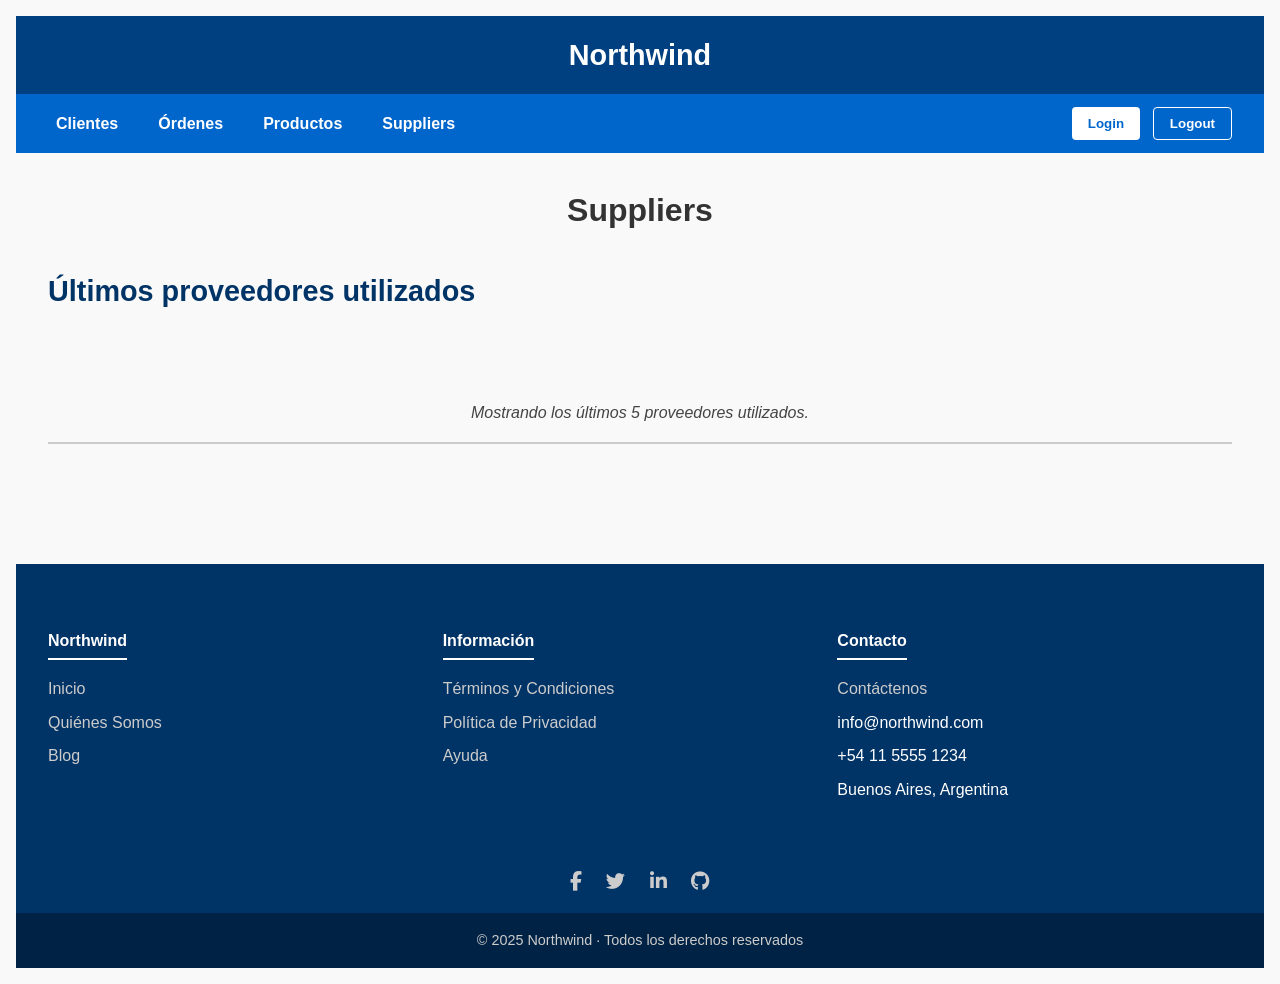
<file: Frontend/views/suppliers.html>
<!DOCTYPE html>
<html lang="en">

<head>
    <meta charset="UTF-8">
    <meta name="viewport" content="width=device-width, initial-scale=1.0">
    <title>Suppliers</title>
    <link rel="stylesheet" href="../css/suppliers.css">
    <link rel="stylesheet" href="https://cdnjs.cloudflare.com/ajax/libs/font-awesome/6.5.0/css/all.min.css" />

</head>

<body>
    <!-- HEADER -->
    <header>
        <div class="container">
            <div class="logo">Northwind</div>
        </div>
    </header>
    <!-- NAVBAR -->
    <nav class="navbar">
        <ul class="menu">
            <li class="dropdown">
                <a href="#">Clientes</a>
                <ul class="submenu">
                    <li><a href="customers.html">Listado</a></li>
                    <li><a href="#">Agregar Cliente</a></li>
                </ul>
            </li>
            <li class="dropdown"><a href="#">Órdenes</a>
                <ul class="submenu">
                    <li><a href="orders.html">Todas</a></li>
                    <li><a href="#">Pendientes</a></li>
                </ul>
            </li>
            <li class="dropdown">
                <a href="#">Productos</a>
                <ul class="submenu">
                    <li><a href="products.html">Inventario</a></li>
                    <li><a href="#">Categorías</a></li>
                </ul>
            </li>
            <li class="dropdown">
                <a href="#">Suppliers</a>
                <ul class="submenu">
                    <li><a href="suppliers.html">Listado</a></li>
                    <li><a href="#">Agregar Supplier</a></li>
                </ul>

            </li>
        </ul>


        <div class="auth-buttons">
            <button class="btn">Login</button>
            <button class="btn secondary">Logout</button>
        </div>
    </nav>

    <main>

        <h1>Suppliers</h1>

        <section class="recent-suppliers">
            <h2>Últimos proveedores utilizados</h2>
            <div class="carousel-container">
                <button class="carousel-btn left" aria-label="Anterior">❮</button>
                <div class="carousel-track" id="carouselTrack">
                    <!-- Aquí van los cards dinámicamente -->
                </div>
                <button class="carousel-btn right" aria-label="Siguiente">❯</button>
            </div>
            <div class="carousel-indicators">
                Mostrando los últimos 5 proveedores utilizados.
            </div>
        </seccion>



        <div class="grid-container" id="supplierGrid"></div>

        <!-- Modal oculto por defecto -->
        <div class="modal" id="supplierModal">
            <div class="modal-content">
                <span class="close">&times;</span>
                <h2>Detalles del proveedor</h2>
                <div id="modalBody"></div>
            </div>
        </div>


        <script type="module" src="../js/views/suppliers.js"></script>
    </main>

    <footer>
        <div class="footer-container">
            <div class="footer-column">
                <h4>Northwind</h4>
                <ul>
                    <li><a href="#">Inicio</a></li>
                    <li><a href="#">Quiénes Somos</a></li>
                    <li><a href="#">Blog</a></li>
                </ul>
            </div>
            <div class="footer-column">
                <h4>Información</h4>
                <ul>
                    <li><a href="#">Términos y Condiciones</a></li>
                    <li><a href="#">Política de Privacidad</a></li>
                    <li><a href="#">Ayuda</a></li>
                </ul>
            </div>
            <div class="footer-column">
                <h4>Contacto</h4>
                <ul>
                    <li><a href="#">Contáctenos</a></li>
                    <li>info@northwind.com</li>
                    <li>+54 11 5555 1234</li>
                    <li>Buenos Aires, Argentina</li>
                </ul>
            </div>
        </div>
        <div class="footer-social">
            <a href="https://facebook.com" target="_blank" aria-label="Facebook"><i class="fab fa-facebook-f"></i></a>
            <a href="https://twitter.com" target="_blank" aria-label="Twitter"><i class="fab fa-twitter"></i></a>
            <a href="https://linkedin.com" target="_blank" aria-label="LinkedIn"><i class="fab fa-linkedin-in"></i></a>
            <a href="https://github.com" target="_blank" aria-label="GitHub"><i class="fab fa-github"></i></a>
        </div>
        <div class="footer-bottom">
            © 2025 Northwind · Todos los derechos reservados
        </div>
    </footer>




</body>

</html>
</file>
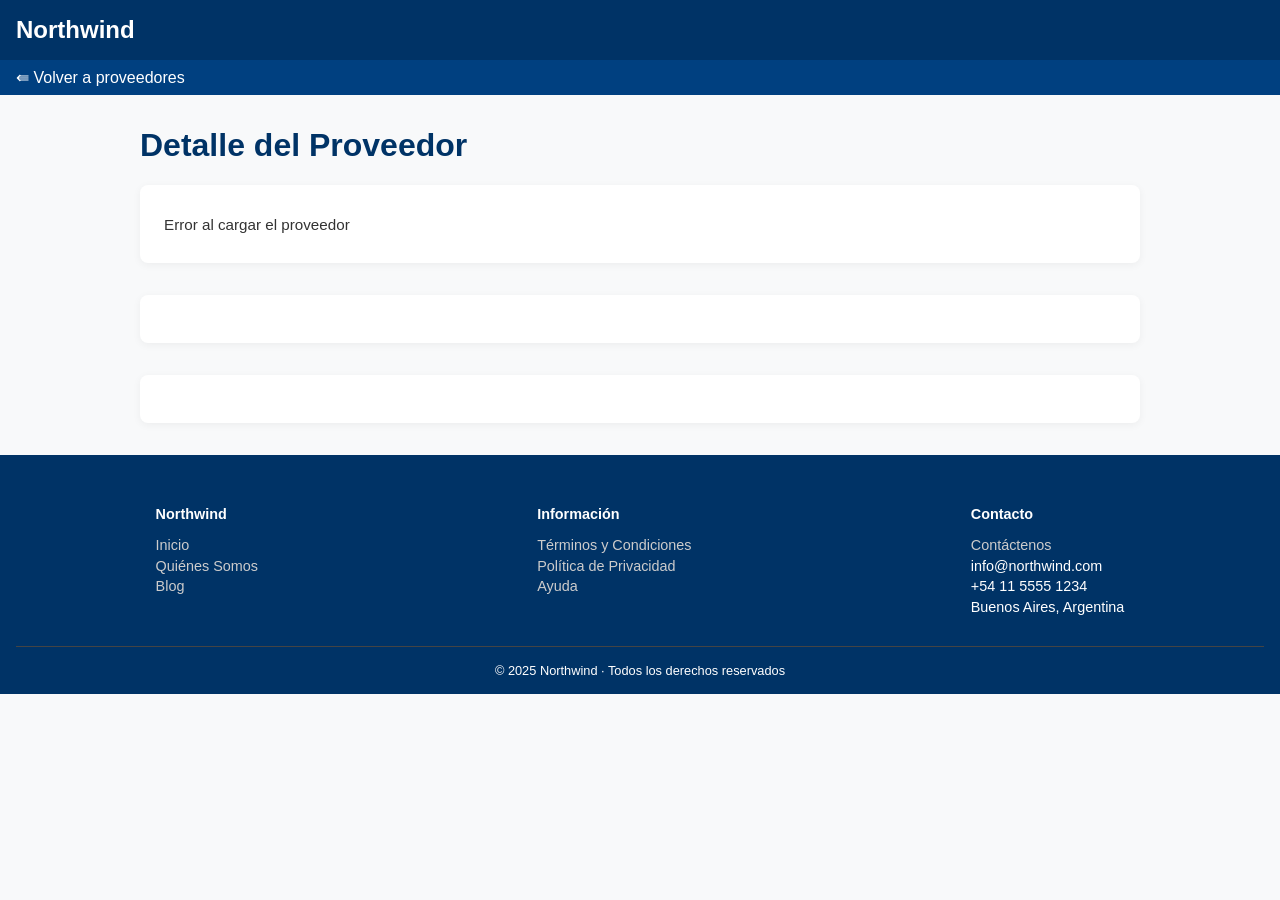
<file: Frontend/views/supplierView.html>
<!DOCTYPE html>
<html lang="en">
<head>
    <meta charset="UTF-8">
    <meta name="viewport" content="width=device-width, initial-scale=1.0">
    <title>Supplier Details</title>
    <link rel = "stylesheet" href = "../css/supplierView.css" />
    <link rel="stylesheet" href="https://cdnjs.cloudflare.com/ajax/libs/font-awesome/6.5.0/css/all.min.css" />
</head>
<body>

<!--    HEADER  -->
    <header>
        <div class="container">
            <div class="logo">Northwind</div>
        </div>
    </header>

<!--    NAVBAR  -->

<nav class = "navbar">
    <ul class = "menu">
        <li><a href = "suppliers.html">&lAarr; Volver a proveedores</a></li>
    </ul>
</nav>

<!-- MAIN CONTENT-->

<main class="detail-container">
    <h1>Detalle del Proveedor</h1>

    <!-- Sección de información del proveedor -->
     <section class = "card supplier-detail" id = "supplierDetail">
        <!--Aquí se renderizan los datos del proveedor -->
     </section>

     <!-- Sección de estadísticas -->
      <section class="card stats" id = "supplierStats">
        <!--Estadísticas como total de órdenes, total pagado, promedio -->
      </section>

     <!--Sección de órdenes asociadas -->
     <section class="card" id="purchaseOrders">
        <!-- Tabla de órdenes generada por JS -->
     </section>
</main>

<!-- FOOTER -->
  <footer>
    <div class="footer-container">
      <div class="footer-column">
        <h4>Northwind</h4>
        <ul>
          <li><a href="#">Inicio</a></li>
          <li><a href="#">Quiénes Somos</a></li>
          <li><a href="#">Blog</a></li>
        </ul>
      </div>
      <div class="footer-column">
        <h4>Información</h4>
        <ul>
          <li><a href="#">Términos y Condiciones</a></li>
          <li><a href="#">Política de Privacidad</a></li>
          <li><a href="#">Ayuda</a></li>
        </ul>
      </div>
      <div class="footer-column">
        <h4>Contacto</h4>
        <ul>
          <li><a href="#">Contáctenos</a></li>
          <li>info@northwind.com</li>
          <li>+54 11 5555 1234</li>
          <li>Buenos Aires, Argentina</li>
        </ul>
      </div>
    </div>
    <div class="footer-bottom">
      © 2025 Northwind · Todos los derechos reservados
    </div>
  </footer>







  <!--  SCRIPT PRINCIPAL -->
  <script type = "module" src = "../js/features/suppliers/SupplierView.js"></script>
    
</body>
</html>
</file>
<file: Frontend/css/suppliers.css>
* {
    box-sizing: border-box;
    margin: 0;
    padding: 0;
}

body{
    font-family: 'Segoe UI', Tahoma, Geneva, Verdana, sans-serif;
    background-color: #f2f2f2;
    padding: 1rem;
}
body {
  font-family: 'Segoe UI', Tahoma, Geneva, Verdana, sans-serif;
  line-height: 1.6;
  background-color: #f9f9f9;
  color: #333;
}

/* HEADER */
header {
  background-color: #004080;
  padding: 1rem 0;
  color: white;
  text-align: center;
}

header .logo {
  font-size: 1.8rem;
  font-weight: bold;
}

/* NAVBAR */
.navbar {
  background-color: #0066cc;
  display: flex;
  justify-content: space-between;
  align-items: center;
  padding: 0.8rem 2rem;
  flex-wrap: wrap;
}

.menu {
  list-style: none;
  display: flex;
  gap: 1.5rem;
}

.menu li a {
  color: white;
  text-decoration: none;
  font-weight: bold;
  padding: 0.5rem;
  transition: background 0.3s;
}

.menu li a:hover {
  background-color: #005bb5;
  border-radius: 4px;
}

.dropdown {
  position: relative;
}

.submenu {
  display: none;
  position: absolute;
  top: 2.5rem;
  left: 0;
  background-color: #004d99;
  list-style: none;
  padding: 0.5rem 0;
  border-radius: 4px;
  min-width: 160px;
  z-index: 10;
}

.submenu li a {
  display: block;
  padding: 0.5rem 1rem;
  color: white;
  font-weight: normal;
}

.submenu li a:hover {
  background-color: #003d80;
}

.dropdown:hover .submenu {
  display: block;
}

.auth-buttons {
  display: flex;
  gap: 0.8rem;
}

.btn {
  padding: 0.5rem 1rem;
  background-color: #ffffff;
  border: none;
  color: #0066cc;
  font-weight: bold;
  border-radius: 4px;
  cursor: pointer;
}

.btn.secondary {
  background-color: transparent;
  color: #fff;
  border: 1px solid white;
}

.btn:hover {
  background-color: #e0e0e0;
}

.btn.secondary:hover {
  background-color: rgba(255, 255, 255, 0.1);
}

/* MAIN CONTENT */
main {
  padding: 2rem;
}

h1 {
  text-align: center;
  margin-bottom: 2rem;
}

/* SUPPLIER GRID */
.grid-container {
  display: grid;
  grid-template-columns: repeat(auto-fit, minmax(280px, 1fr));
  gap: 1.5rem;
  padding: 1rem;
}

/* FOOTER */
footer {
  background-color: #003366;
  color: white;
  padding-top: 2rem;
  margin-top: 3rem;
}

.footer-container {
  display: flex;
  justify-content: space-around;
  flex-wrap: wrap;
  padding: 2rem;
}

.footer-column {
  flex: 1 1 200px;
  margin-bottom: 1.5rem;
}

.footer-column h4 {
  margin-bottom: 1rem;
  border-bottom: 2px solid #fff;
  display: inline-block;
  padding-bottom: 0.3rem;
}

.footer-column ul {
  list-style: none;
}

.footer-column ul li {
  margin-bottom: 0.5rem;
}

.footer-column ul li a {
  color: #ccc;
  text-decoration: none;
}

.footer-column ul li a:hover {
  color: #fff;
}

.footer-social {
  text-align: center;
  padding-bottom: 1rem;
}

.footer-social a {
  margin: 0 10px;
  color: #ccc;
  font-size: 1.2rem;
  transition: color 0.3s ease;
}

.footer-social a:hover {
  color: white;
}

.footer-bottom {
  text-align: center;
  background-color: #002244;
  padding: 1rem;
  font-size: 0.9rem;
  color: #ccc;
}

/* RESPONSIVE */
@media (max-width: 768px) {
  .navbar {
    flex-direction: column;
    align-items: flex-start;
  }

  .auth-buttons {
    margin-top: 1rem;
  }

  .menu {
    flex-direction: column;
    width: 100%;
  }

  .grid-container {
    grid-template-columns: 1fr;
  }
}

h1 {
    text-align: center;
    margin-bottom: 2rem;
    color: #333;
}

/* Grid principal de las cards */
.grid-container {

    display: grid;
    grid-template-columns: repeat(auto-fill, minmax(280px, 1fr)); /*Responsive: minimo 250px, máximo 1fr*/
    gap: 1.5rem;
    padding: 0 2rem;

}

/*Card de proveedor*/
.supplier-card {
    background-color: #ffffff;
    border-radius: 12px;
    -webkit-border-radius: 12px;
    -moz-border-radius: 12px;
    -ms-border-radius: 12px;
    -o-border-radius: 12px;
    box-shadow: 0 6px 15px rgba(0,0,0,0.08);
    display: flex;
    flex-direction: column;
    padding: 1rem;
    transition: transform 0.2s ease, box-shadow 0.2s ease;
    -webkit-transition: transform 0.2s ease, box-shadow 0.2s ease;
    -moz-transition: transform 0.2s ease, box-shadow 0.2s ease;
    -ms-transition: transform 0.2s ease, box-shadow 0.2s ease;
    -o-transition: transform 0.2s ease, box-shadow 0.2s ease;
    cursor: pointer;
}

.supplier-card:hover{
    transform: translateY(-5px);
    -webkit-transform: translateY(-5px);
    -moz-transform: translateY(-5px);
    -ms-transform: translateY(-5px);
    -o-transform: translateY(-5px);
    box-shadow: 0 10px 20px rgba(0, 123, 255, 0.2);
}
.card-header {
    padding: 1rem;
    box-shadow: inset 0 -1px 0 rgba(0,0,0,0.1);
    
    /* 
    background-color:#3498db;
    color: #fff;
    padding: 1rem;
    border-top-left-radius: 16px;
    border-top-right-radius: 16px;
    */
}
.card-header h3 {
    margin:0;
    font-size: 1.2rem;
    color: #2c3e50;
}
.card-header span {
    font-size: 0.9rem;
    color:#777; /*agregado*/
    /*opacity: 0.9;*/
}
.card-body {
    margin: 1rem 0;
/*    padding: 1rem; */
/*    color: #333; */
    font-size: 0.95rem;
}
.card-body div {
    margin: 0.3rem 0;
}
.card-footer {
/*    margin-top: auto;
    padding: 1rem;
    border-top: 1px solid #eee;*/
    display:flex;
    justify-content: space-between;
    gap: 0.5rem;
}
.card-footer button {
    flex: 1;
    background-color: #3498db;
    border: none;
    color: white;
    padding: 0.5rem;
    border-radius: 6px;
    -webkit-border-radius: 6px;
    -moz-border-radius: 6px;
    -ms-border-radius: 6px;
    -o-border-radius: 6px;
    font-size: 0.9rem;
    cursor: pointer;
    transition: background-color 0.2s ease-in-out;
    -webkit-transition: background-color 0.2s ease-in-out;
    -moz-transition: background-color 0.2s ease-in-out;
    -ms-transition: background-color 0.2s ease-in-out;
    -o-transition: background-color 0.2s ease-in-out;
}
.card-footer button:hover {
background-color: #0056b3;
}


/* MODAL */
.modal {
  display: none;
  position: fixed;
  z-index: 50;
  left: 0;
  top: 0;
  width: 100%;
  height: 100%;
  overflow: auto;
  background-color: rgba(0, 0, 0, 0.6);
}

.modal-content {
  background-color: white;
  margin: 10% auto;
  padding: 2rem;
  border-radius: 8px;
  width: 90%;
  max-width: 500px;
  position: relative;
}

.close {
  color: #aaa;
  position: absolute;
  top: 1rem;
  right: 1rem;
  font-size: 1.5rem;
  cursor: pointer;
}

.close:hover {
  color: black;
}

/*  CAROUSEL */

/* Contenedor del carrusel */
.carousel-container {
  position: relative;
  overflow: hidden;
  max-width: 1200px;
  margin: 2rem auto;
  padding: 0 3rem;
}

/* Track del carrusel */
.carousel-track {
  display: flex;
  gap: 1.5rem;
  overflow-x: auto;
  scroll-behavior: smooth;
  scroll-snap-type: x mandatory;
  -ms-overflow-style: none;
  scrollbar-width: none;
}
.carousel-track::-webkit-scrollbar {
  display: none;
}





.carousel-card:hover {
  transform: translateY(-5px);
}

.carousel-card h3 {
  margin: 0 0 0.25rem;
  font-size: 1.1rem;
  font-weight: 600;
  color: #f0f8ff;
}

.carousel-card p {
  margin: 0.15rem 0;
  font-size: 0.9rem;
  color: #d0e7ff;
}

.carousel-card button {
  margin-top: auto;
  padding: 0.4rem 0.8rem;
  border: none;
  border-radius: 6px;
  background-color: #f0f8ff;
  color: #003366;
  font-weight: bold;
  cursor: pointer;
  transition: background-color 0.3s ease;
}

.carousel-card button:hover {
  background-color: #ffffff;
  color: #001f3f;
}



/* Botones de navegación */
.carousel-btn {
  position: absolute;
  top: 50%;
  transform: translateY(-50%);
  z-index: 100;
  background-color: rgba(0, 0, 0, 0.6);
  border: none;
  color: white;
  width: 36px;
  height: 36px;
  border-radius: 50%;
  font-size: 1.2rem;
  cursor: pointer;
  display: flex;
  align-items: center;
  justify-content: center;
}
.carousel-btn.left {
  left: 10px;
}
.carousel-btn.right {
  right: 10px;
}
.carousel-btn:hover {
  background-color: rgba(0, 0, 0, 0.8);
}

.recent-suppliers {
  margin-top: 2rem;
  margin-bottom: 2.5rem;
  padding-bottom: 1rem;
  border-bottom: 2px solid #ccc;
}

.recent-suppliers h2 {
  text-align: center;
  font-size: 1.8rem;
  color: #003366;
  margin-bottom: 1rem;
  display: inline-block;
  padding-bottom: 0.4rem;
}

.carousel-indicators {
  text-align: center;
  font-size: 1rem;
  color: #444;
  margin-top: 0.8rem;
  font-style:italic;
}

@keyframes fadeInUp {
  0% {
    opacity: 0;
    transform: translateY(20px);
  }
  100% {
    opacity: 1;
    transform: translateY(0);
  }
}




/* Estilo para carrusel con tema oscuro */

.carousel-card {
  background-color: #003366; /* Azul oscuro */
  color: #f0f8ff;
  border-radius: 12px;
  box-shadow: 0 4px 12px rgba(0, 0, 0, 0.2);
  padding: 1rem;
  min-width: 220px;
  max-width: 240px;
  display: flex;
  flex-direction: column;
  justify-content: space-between;
  scroll-snap-align: start;
  transition: transform 0.3s ease;
  animation: fadeInUp 0.4s ease-in;
}

.add-card {
  display: flex;
  align-items: center;
  justify-content: center;
  color: #0066cc;
  border: 2px dashed #0066cc;
  background-color: #f9fcff;
  cursor: pointer;
  transition: bacground-color 0.3s ease, transform 0.2s ease;
  -webkit-transition: bacground-color 0.3s ease, transform 0.2s ease;
  -moz-transition: bacground-color 0.3s ease, transform 0.2s ease;
  -ms-transition: bacground-color 0.3s ease, transform 0.2s ease;
  -o-transition: bacground-color 0.3s ease, transform 0.2s ease;
  text-align: center;
}

.add-card:hover {
  background-color: #e6f3ff;
  transform: translateY(-3px);
  -webkit-transform: translateY(-3px);
  -moz-transform: translateY(-3px);
  -ms-transform: translateY(-3px);
  -o-transform: translateY(-3px);
}
.add-card-content {
  display: flex;
  flex-direction: column;
  align-items: center;
  gap: 0.6rem;
  font-weight: bold;
}

.add-card-content i {
  color: #0066cc;
}
</file>
<file: Frontend/css/supplierView.css>
/* supplier-detail.css */

body {
  font-family: 'Segoe UI', sans-serif;
  margin: 0;
  padding: 0;
  background-color: #f8f9fa;
  color: #333;
}

header {
  background-color: #003366;
  color: #fff;
  padding: 1rem;
}

.logo {
  font-size: 1.5rem;
  font-weight: bold;
}

.navbar {
  background-color: #004080;
  padding: 0.5rem 1rem;
}

.navbar ul {
  list-style: none;
  margin: 0;
  padding: 0;
  display: flex;
}

.navbar li {
  margin-right: 1.5rem;
}

.navbar a {
  color: white;
  text-decoration: none;
  font-weight: 500;
}

.detail-container {
  max-width: 1000px;
  margin: 2rem auto;
  padding: 0 1rem;
}

h1, h2, h3 {
  color: #003366;
}

.card {
  background-color: white;
  border-radius: 8px;
  padding: 1.5rem;
  margin-bottom: 2rem;
  box-shadow: 0 2px 8px rgba(0,0,0,0.05);
}

.card p, .card li {
  margin: 0.4rem 0;
  font-size: 0.95rem;
}

.orders-table {
  width: 100%;
  border-collapse: collapse;
}

.orders-table thead {
  background-color: #004080;
  color: white;
}

.orders-table th, .orders-table td {
  padding: 0.75rem 1rem;
  border: 1px solid #ccc;
  text-align: left;
}

.orders-table tbody tr:nth-child(even) {
  background-color: #f0f4f8;
}

footer {
  background-color: #003366;
  color: #fff;
  padding: 2rem 1rem 1rem;
  font-size: 0.9rem;
}

.footer-container {
  display: flex;
  justify-content: space-around;
  flex-wrap: wrap;
}

.footer-column h4 {
  color: #ffffff;
  margin-bottom: 0.5rem;
}

.footer-column ul {
  list-style: none;
  padding: 0;
}

.footer-column li {
  margin-bottom: 0.3rem;
}

.footer-column a {
  color: #ccc;
  text-decoration: none;
}

.footer-bottom {
  text-align: center;
  margin-top: 1rem;
  border-top: 1px solid #444;
  padding-top: 1rem;
  font-size: 0.8rem;
}
</file>
